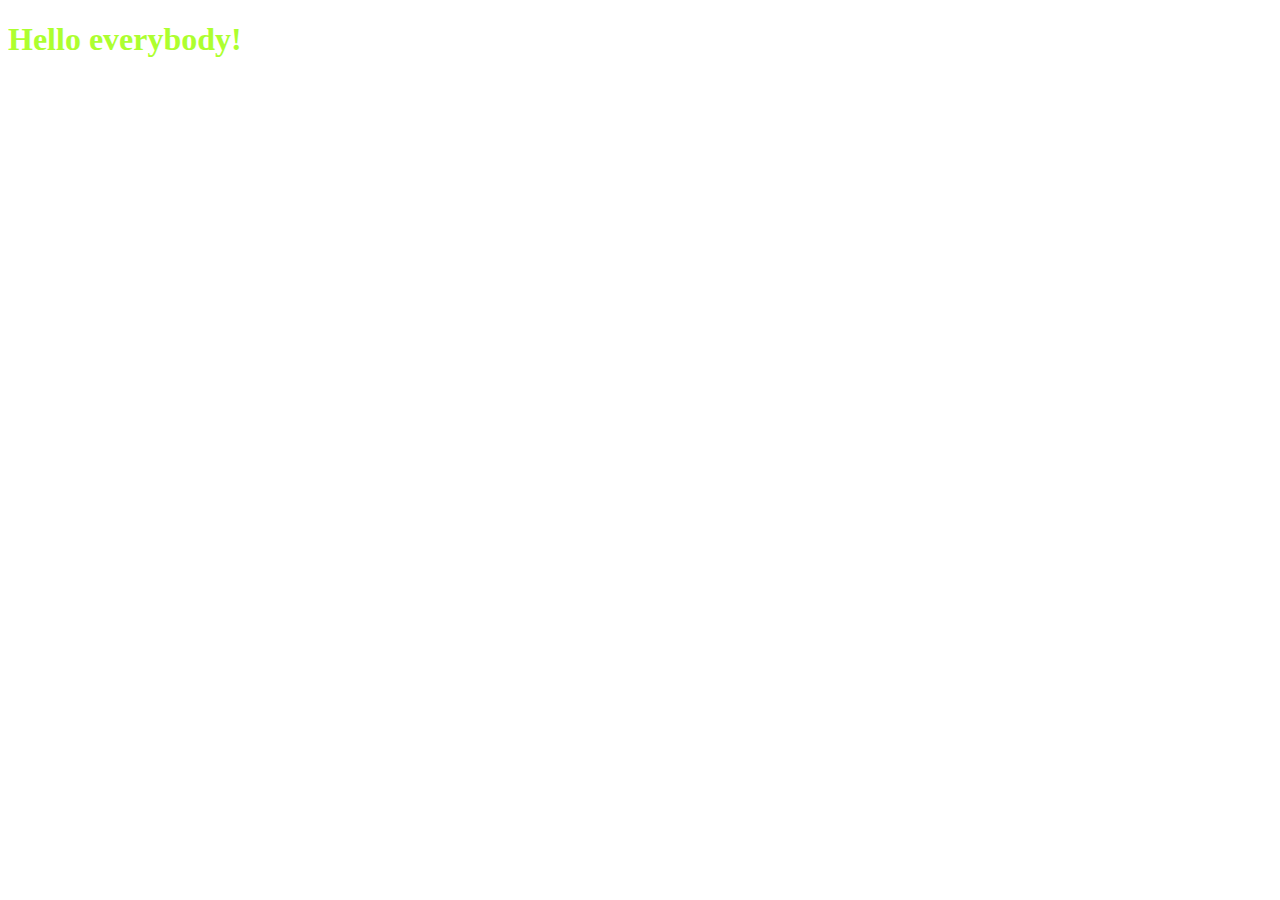
<file: project1-basics/index.html>
<!DOCTYPE html>
<html lang="en">
<head>
    <meta charset="UTF-8">
    <meta http-equiv="X-UA-Compatible" content="IE=edge">
    <meta name="viewport" content="width=device-width, initial-scale=1.0">
    <title>JS Study</title>
    <link rel="stylesheet" href="assets/css/styles.css">
    <script src="assets/js/scripts.js"></script>
</head>
<body>
    <h1>Hello everybody!</h1>
</body>
</html>
</file>
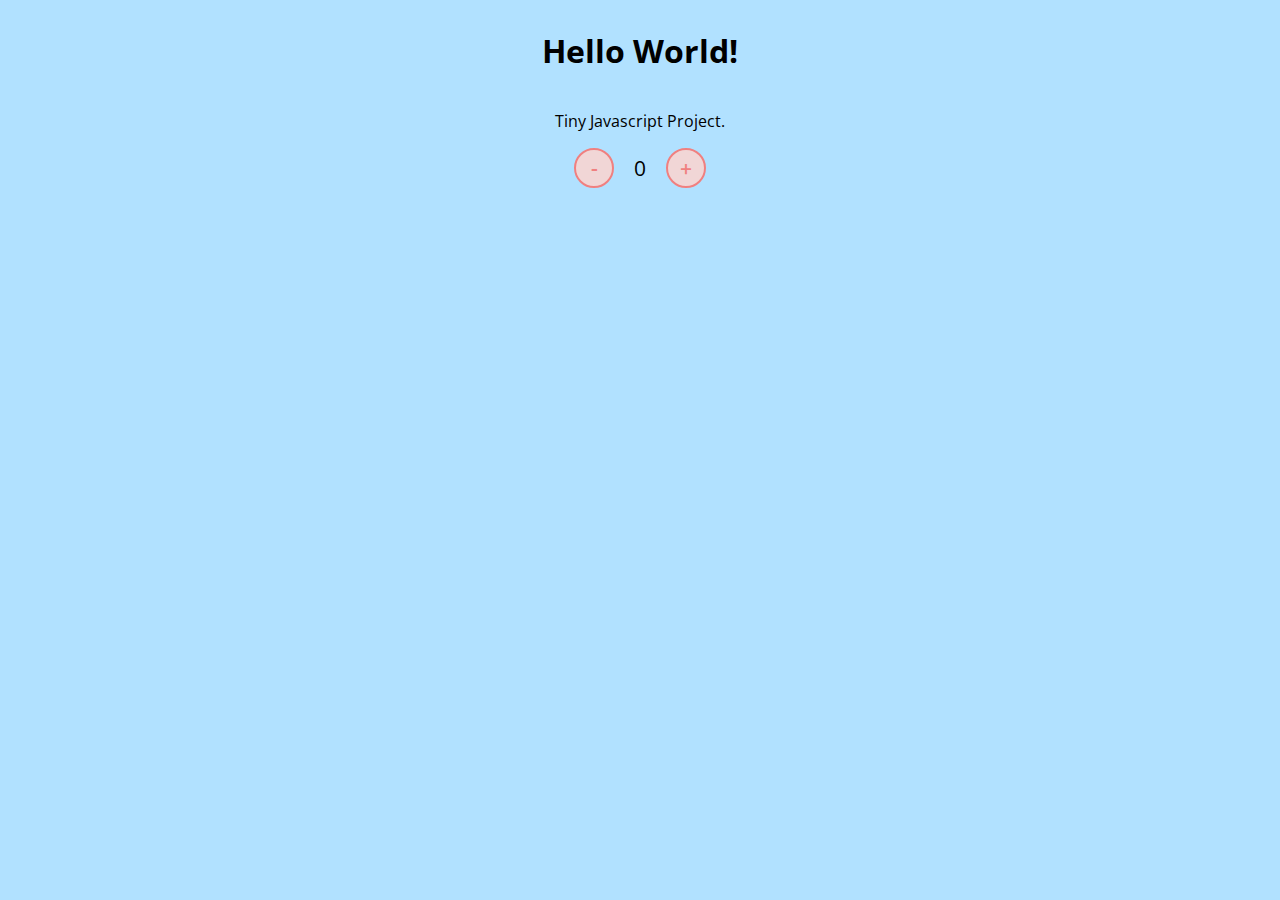
<file: project2-counter/index.html>
<!DOCTYPE html>
<html lang="en">
<head>
    <meta charset="UTF-8">
    <meta name="viewport" content="width=device-width, initial-scale=1.0">
    <link rel="stylesheet" href="assets/css/styles.css" />
    <title>Counter</title>
</head>
<body>
    <h1>Hello World!</h1>
    <p>Tiny Javascript Project.</p>
    <div id="counter">
        <button name="subtrair" onclick="decrement()">-</button>
        <span id="currentNumber">0</span>
        <button name="adicionar" onclick="increment()">+</button>
    </div>
    <script src="assets/js/scripts.js"></script>
</body>
</html>
</file>
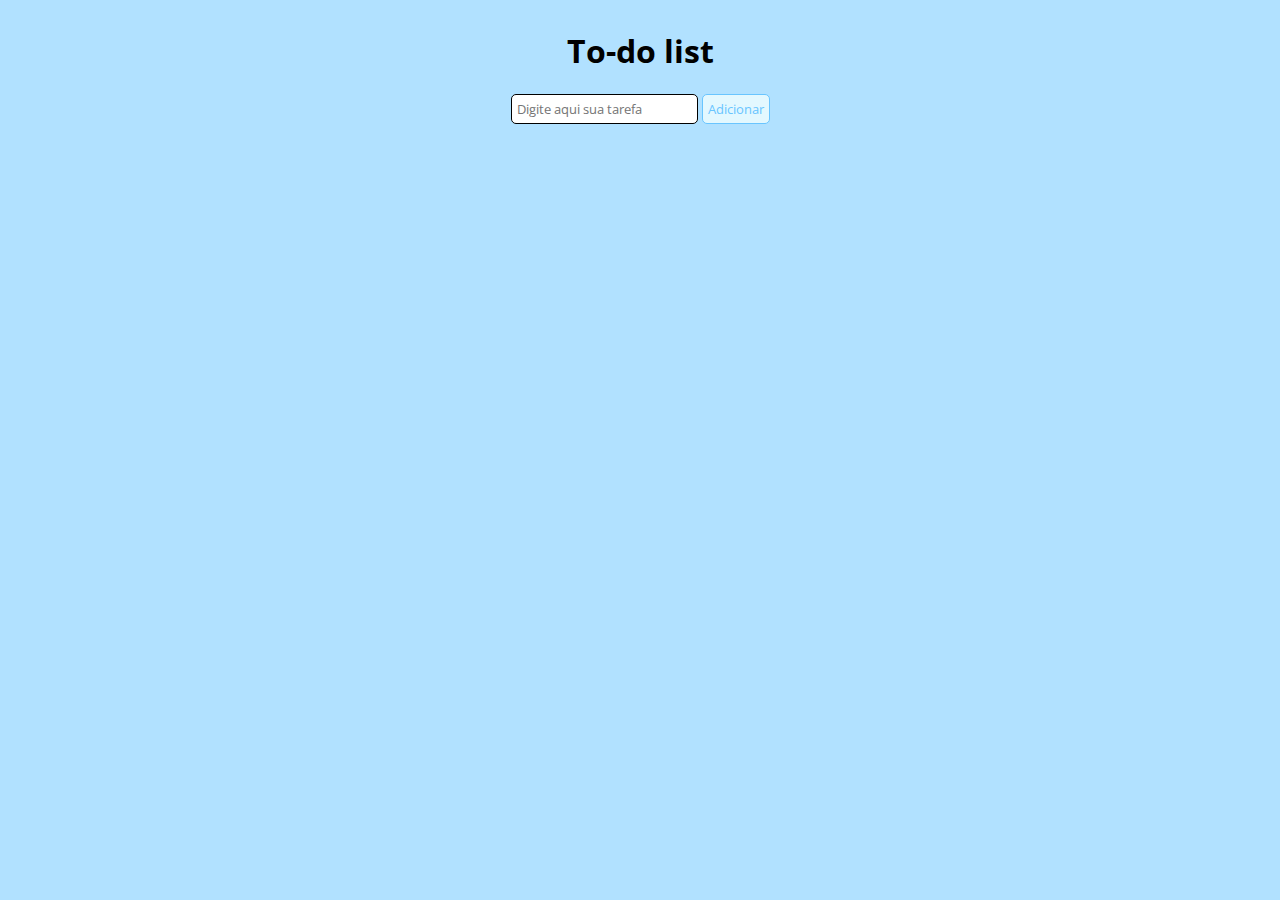
<file: project3-to-do-list/index.html>
<!DOCTYPE html>
<html lang="en">
<head>
    <meta charset="UTF-8">
    <meta name="viewport" content="width=device-width, initial-scale=1.0">
    <link rel="stylesheet" href="assets/css/styles.css" />
    <title>To-do list</title>
</head>
<body>
    <h1>To-do list</h1>
    <div id="list">
        <form id="task-form">
            <input id="task-input" name="tarefa" type="text" placeholder="Digite aqui sua tarefa" />
            <button type="submit">Adicionar</button>
        </form>
        <div id="tasks"></div>
    </div>
    <script src="assets/js/scripts.js"></script>
</body>
</html>
</file>
<file: project1-basics/assets/css/styles.css>
body {
    color: greenyellow;
}
</file>
<file: project2-counter/assets/css/styles.css>
@import url('https://fonts.googleapis.com/css2?family=Open+Sans:wght@300;600&display=swap');

* {
    font-family: 'Open Sans', sans-serif;
}

body {
    display: flex;
    align-items: center;
    justify-content: center;
    flex-direction: column;
    background-color: rgb(177, 225, 255);
}

button {
    height: 40px;
    width: 40px;
    border-radius: 50%;
    border: 2px solid lightcoral;
    background-color: rgb(241, 214, 214);
    color: lightcoral;
    font-size: 16pt;
    font-weight: 600;
    text-align: center;
}

#counter {
    display: flex;
}

#currentNumber {
    display: flex;
    align-items: center;
    margin: 0 20px;
    font-size: 16pt;
}
</file>
<file: project3-to-do-list/assets/css/styles.css>
@import url("https://fonts.googleapis.com/css2?family=Open+Sans:wght@300;600&display=swap");

* {
  font-family: "Open Sans", sans-serif;
}

body {
  display: flex;
  align-items: center;
  justify-content: center;
  flex-direction: column;
  background-color: rgb(177, 225, 255);
}

button {
  border: 1px solid rgb(105, 197, 255);
  border-radius: 5px;
  background-color: rgb(227, 248, 255);
  color: rgb(105, 197, 255);
  text-align: center;
  padding: 5px;
  text-decoration: blue;
}

input[type="text"] {
  padding: 5px;
  border-radius: 5px;
  border: 1px solid black;
}

#tasks {
  display: flex;
  flex-direction: column;
  margin-top: 20px;
}

.task-item {
  display: flex;
  align-items: center;
  margin-bottom: 10px;
}

:checked + label {
  text-decoration: line-through;
  color: grey;
}
</file>
